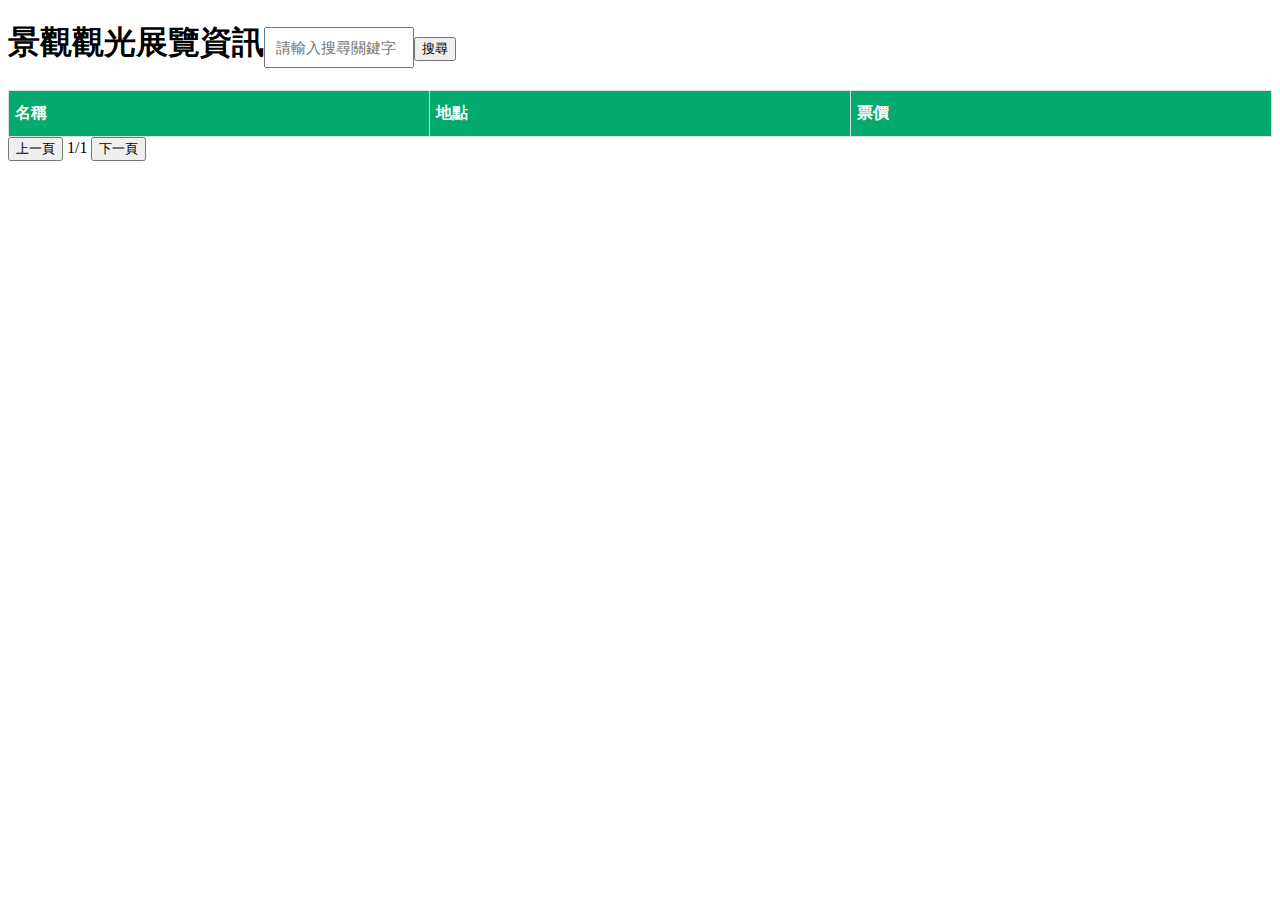
<file: hw2/index.html>
<!DOCTYPE html>
<html lang="en">
<head>
  <style>
    table {
      font-family: Arial, Helvetica, sans-serif;
      border-collapse: collapse;
      width: 100%;
    }

    td,
    th {
      border: 1px solid #ddd;
      padding: 6px;
    }

    tr:nth-child(even) {
      background-color: #f2f2f2;
    }

    tr:hover {
      background-color: #ddd;
    }

    th {
      padding-top: 12px;
      padding-bottom: 12px;
      text-align: left;
      background-color: #04AA6D;
      color: white;
    }

    input[type=text] {
      padding: 10px;
      width: 10%;
      font-size: 15px;
    }
  </style>
</head>

<body>
  <h1>景觀觀光展覽資訊<input type="text" id="searchKeyword" placeholder="請輸入搜尋關鍵字"><button onclick="search();">搜尋</button></h1>
  <table id="csie" class="table table-striped table-hover">
    <tr>
      <th>名稱</th>
      <th>地點</th>
      <th>票價</th>
    </tr>
  </table>
  <button onclick="prevPage()">上一頁</button>
  <span><span id="currentPage">1</span>/<span id="totalPages">1</span></span>
  <button onclick="nextPage()">下一頁</button>
</body>
      
<script>
  var openUrl = "https://cloud.culture.tw/frontsite/trans/SearchShowAction.do?method=doFindTypeJ&category=6";
  var currentPage = 1;
  var totalPages = 1;
  var pageSize = 10; 
  var dataset = [];
  var xhr = new XMLHttpRequest();
  xhr.open('GET', openUrl, true);
  xhr.send();
  xhr.onreadystatechange = function() {
    if (this.readyState == 4 && this.status == 200) {
      dataset = JSON.parse(this.responseText);
      addNewData();
      updatePage();
    }
  };

  function addNewData() {
    totalPages = Math.ceil(dataset.length / pageSize); 
    var myTable = document.getElementById("csie");
    var headerRow = myTable.rows[0].cloneNode(true); 
    myTable.innerHTML = ""; 
    myTable.appendChild(headerRow); 
    var startIndex = (currentPage - 1) * pageSize;
    var endIndex = Math.min(startIndex + pageSize, dataset.length);
    for (var i = startIndex; i < endIndex; i++) {
      var data = dataset[i];
      var row = myTable.insertRow(-1);
      row.insertCell(0).innerHTML = data['title'];
      row.insertCell(1).innerHTML = data['showInfo'][0]['location'];
      row.insertCell(2).innerHTML = data['showInfo'][0]['price'];
    }
    if (totalPages == 0) {
      currentPage = 0;
    }
  }

  function updatePage() {
    var currentPageElement = document.getElementById("currentPage");
    currentPageElement.innerHTML = currentPage.toString();
    var totalPagesElement = document.getElementById("totalPages");
    totalPagesElement.innerHTML = totalPages.toString();
  }

  function prevPage() {
    if (currentPage > 1) {
      currentPage -= 1;
      addNewData();
      updatePage();
    }
  }

  function nextPage() {
    if (currentPage < totalPages) {
      currentPage += 1;
      addNewData();
      updatePage();
    }
  }

  function search() {
    currentPage = 1;
    dataset = []; 
    var searchKeyword = document.getElementById("searchKeyword").value.toLowerCase(); 
    var xhr = new XMLHttpRequest();
    xhr.open('GET', openUrl, true);
    xhr.send();
    xhr.onreadystatechange = function() {
      if (this.readyState == 4 && this.status == 200) {
        dataset = JSON.parse(this.responseText);
        if (searchKeyword) {
          dataset = dataset.filter(function(data) {
            return data['title'].toLowerCase().indexOf(searchKeyword) > -1;
          });
        }
        addNewData();
        updatePage();
      }
    };
  }
</script>
</html>
</file>
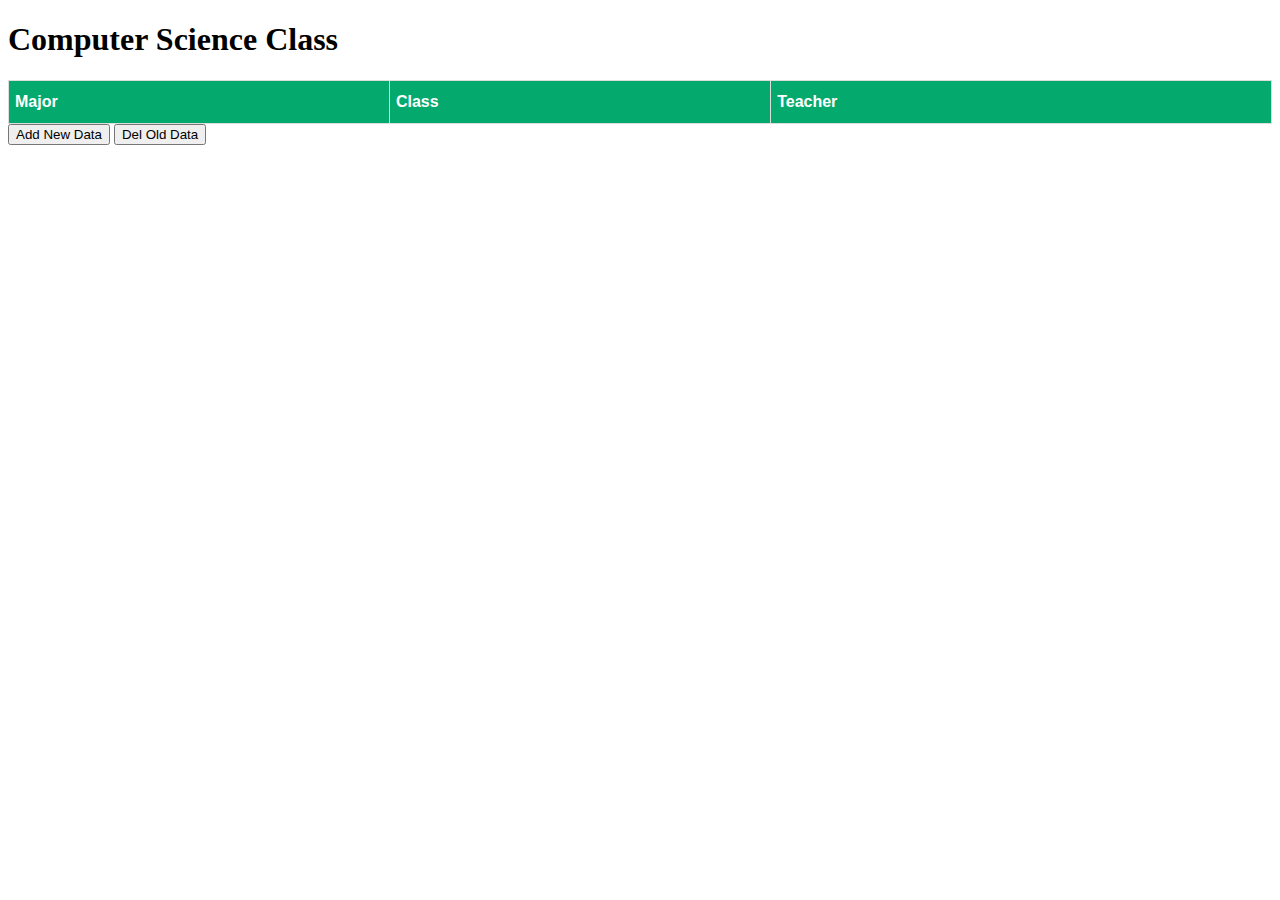
<file: lab2/index.html>
<!DOCTYPE html>
<html lang = "en">
  <head>
    <style>
      table {
        font-family: Arial, Helvetica, sans-serif;
        border-collapse: collapse;
        width: 100%;
      }

      td, th {
        border: 1px solid #ddd;
        padding: 6px;
      }

      tr:nth-child(even){background-color: #f2f2f2;}

      tr:hover {background-color: #ddd;}

      th {
        padding-top: 12px;
        padding-bottom: 12px;
        text-align: left;
        background-color: #04AA6D;
        color: white;
      }
    </style>
  </head>
  <body>
    <h1>Computer Science Class</h1>
      <table id = "csie" class = "table table-striped table-hover">
        <tr>
          <th>Major</th>
          <th>Class</th>
          <th>Teacher</th>
        </tr>
      </table>
      <button onclick = "addNewData()">Add New Data</button>
      <button onclick = "delOldData()">Del Old Data</button>

    <script>
    var d = ["Computer Science", "Computer Science", "Computer Science", "Computer Science", "Computer Science", "Computer Science"];
    var c = ["Anjing", "Ngentot", "Memek", "Kontol", "Tai", "Gaguna"];
    var t = ["Budi", "Adi", "Reza", "Tono", "Ahmad", "Jepri"];

    function addNewData() {
      var myTable = document.getElementById("csie");
      var rowCount = c.length;
      var cellCount = myTable.rows[0].cells.length;
      for(var i = 0; i < rowCount; i++) {
        var row = myTable.insertRow(-1);
        row.insertCell(0).innerHTML = d[i];
        row.insertCell(1).innerHTML = c[i];
        row.insertCell(2).innerHTML = t[i];
        console.log(d[i], c[i], t[i]);
      }
    }

    function delOldData() {
      var myTable = document.getElementById("csie");
      if(myTable.rows.length > 1) {
      myTable.deleteRow(-1);
      }
    }
    </script>
  </body>
</html>
</file>
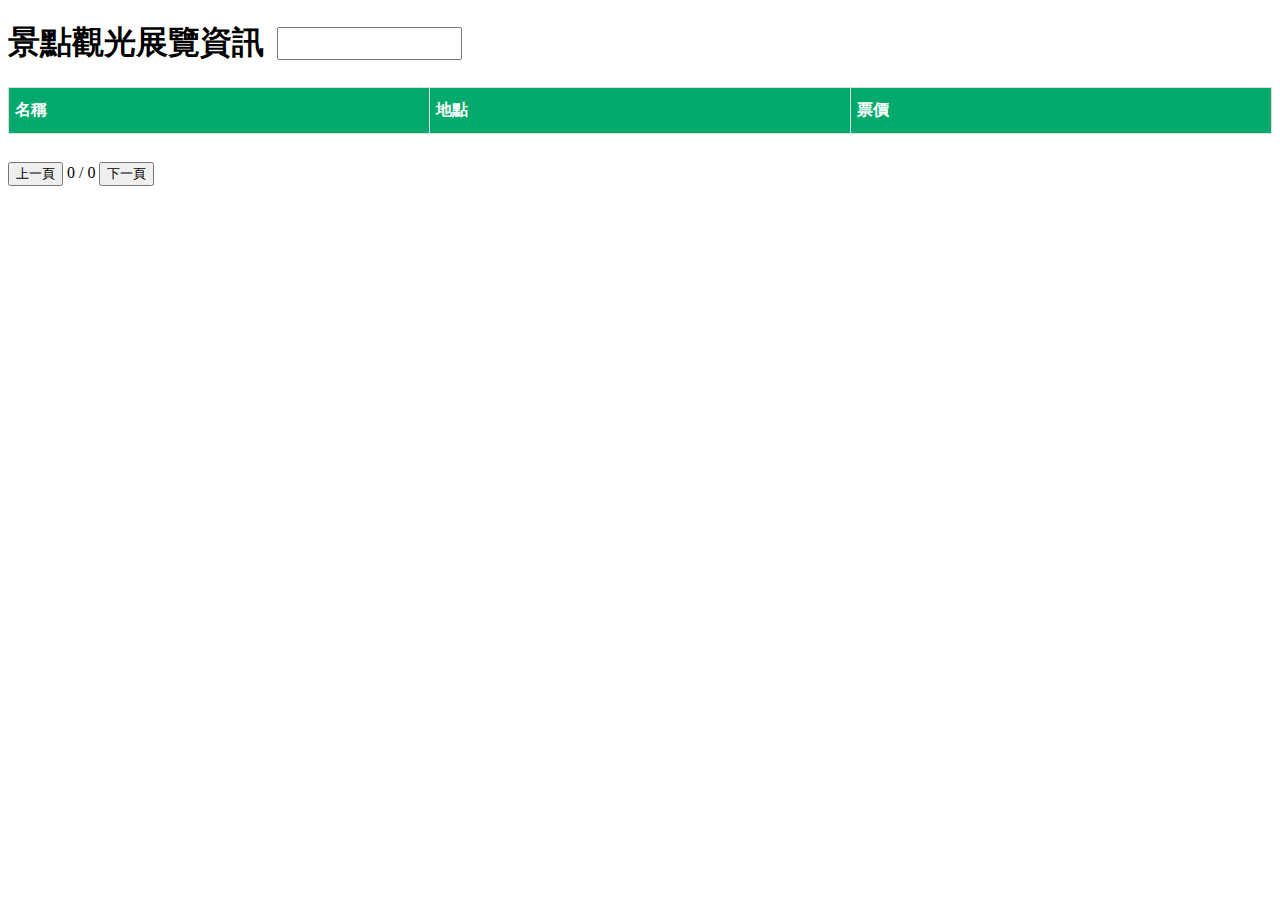
<file: lab4/index.html>
<!DOCTYPE html>
<html lang="en">
<head>
    <style>
      h1 {
        display: flex;
        align-items: center;
      }

      h1 input {
        height: 2em;
        margin-left: 1em;
      }

      table {
        font-family: Arial, Helvetica, sans-serif;
        border-collapse: collapse;
        width: 100%;
      }

      td, th {
        border: 1px solid #ddd;
        padding: 6px;
      }

      tr:nth-child(even) {background-color: #f2f2f2;}

      tr:hover {background-color: #ddd;}

      th {
        padding-top: 12px;
        padding-bottom: 12px;
        text-align: left;
        background-color: #04AA6D;
        color: white;
      }

      .breadcrumb {
        padding: 12px 0px;
        list-style: none;
      }

      .breadcrumb li {display: inline;}
    </style>
</head>
<body>
  <h1>景點觀光展覽資訊 <input type="text" id="search" onchange="update()"></h1>
  <table id="csie" class="table table-stripped table-hover">
    <tr>
      <th>名稱</th>
      <th>地點</th>
      <th>票價</th>
    </tr>
  </table>
  <ul class="breadcrumb">
    <li><button onclick="pageUp()">上一頁</button></li>
    <li id="pagination"> 0 / 0 </li>
    <li><button onclick="pageDown()">下一頁</button></li>
  </ul>
  <script>
    const openUrl = "https://cloud.culture.tw/frontsite/trans/SearchShowAction.do?method=doFindTypeJ&category=6";
    fetch(openUrl)
    .then(res => {
      return res.json();
    }).then(result => {
      dataset = result;
      activePage = 1;
      addNewData();
    });

    var dataset = [];
    var activePage = 0;

    function addNewData() {
      var myTable = document.getElementById("csie");
      var search = document.getElementById("search").value;
      var newData = dataset.filter(function(data) {
        return data['title'].includes(search);
      });
      if (activePage < 1)
        activePage = 1;
      if (activePage > Math.ceil(newData.length / 10))
        activePage = Math.ceil(newData.length / 10);

      newData.slice((activePage - 1) * 10, activePage * 10).forEach(function(data, index) {
        var row = myTable.insertRow(-1);
        row.insertCell(0).innerHTML = data['title'];
        row.insertCell(1).innerHTML = data['showInfo'][0]['location'];
        row.insertCell(2).innerHTML = data['showInfo'][0]['price'];
      });

      var myPage = document.getElementById("pagination");
      myPage.innerHTML = ` ${activePage} / ${Math.ceil(newData.length / 10)} `;
    }

    function update() {
      var myTable = document.getElementById("csie");
      while (myTable.rows.length > 1)
        myTable.deleteRow(-1);
      addNewData();
    }

    function pageUp() {
      activePage--;
      update();
    }

    function pageDown() {
      activePage++;
      update();
    }
  </script>
</body>
</html>
</file>
